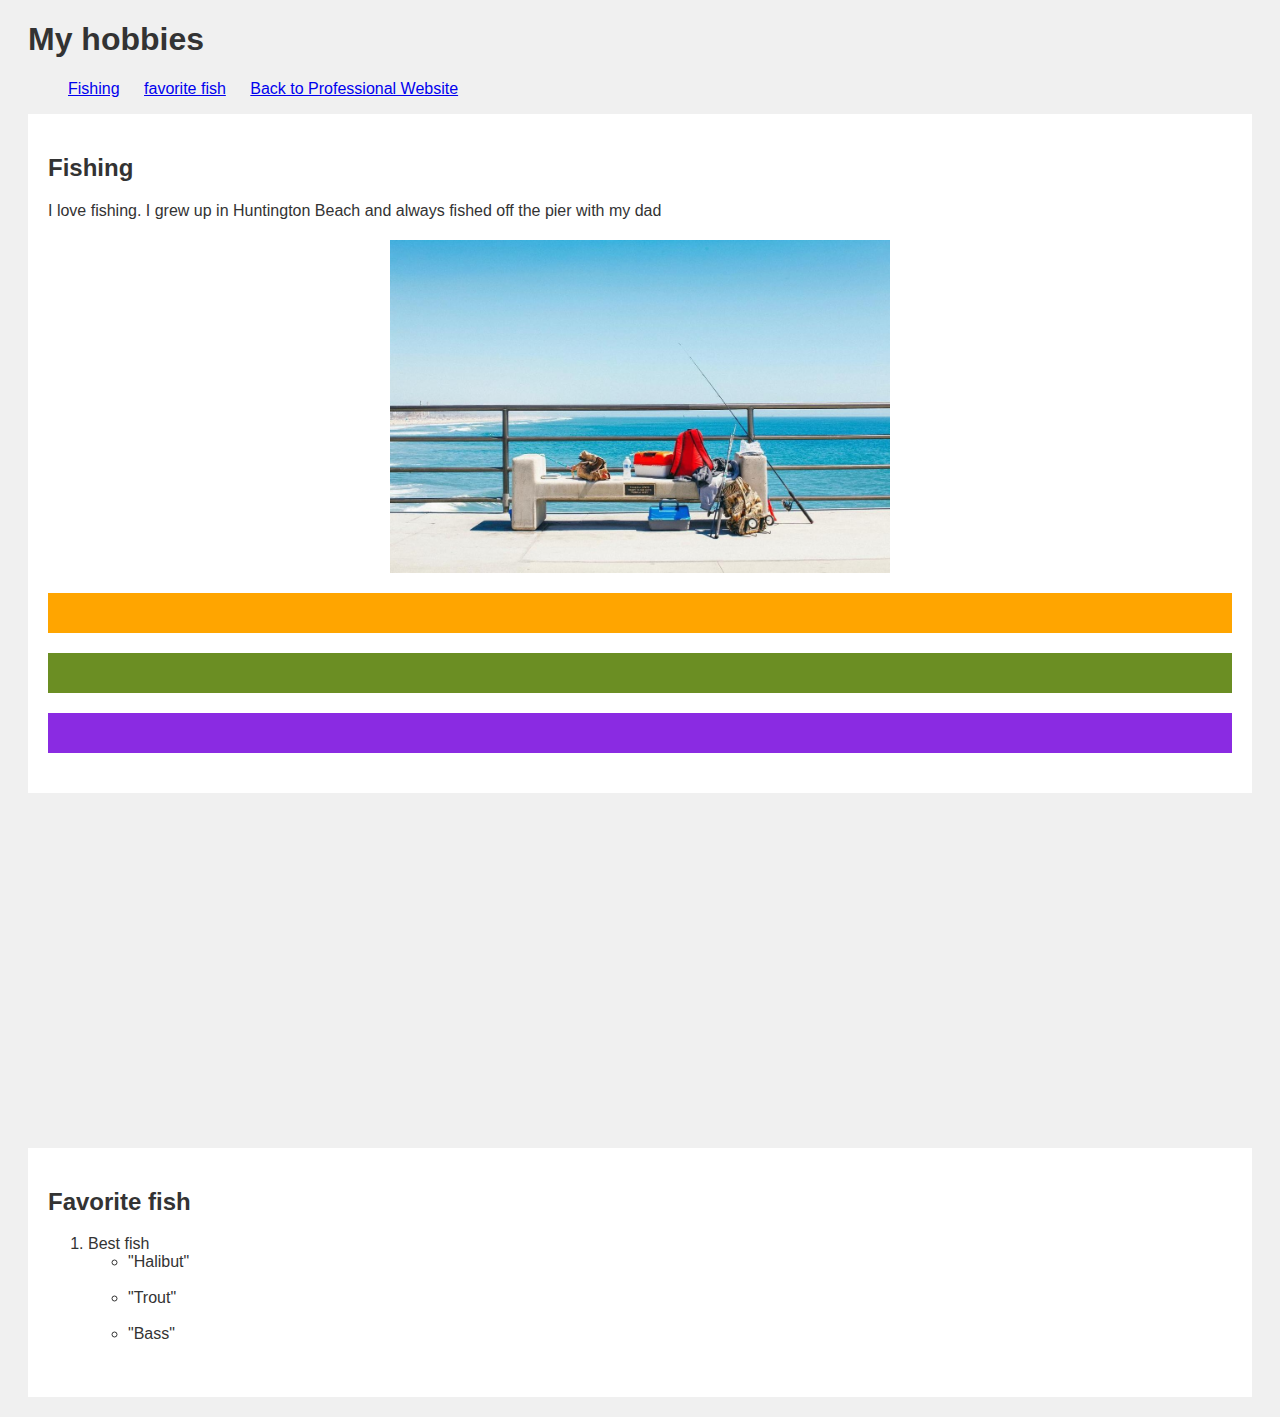
<file: myPage.html>
<!DOCTYPE html>
<html lang="en">
  <head>
    <meta charset="UTF-8" />
    <meta name="viewport" content="width=device-width, initial-scale=1.0" />
    <title>Document</title>
    <link href="css/personalStyles.css" rel="stylesheet" />
  </head>
  <body>
    <div id="container">
        <div id = "navbar">
      <h1>My hobbies</h1>
      <nav>
        <ul id = "nav">
          <li><a href="#fishing">Fishing</a></li>
          <li><a href="#favorite">favorite fish</a></li>
          <li><a href = "index.html">Back to Professional Website</a></li>
          <!-- Add additional navigation links as needed -->
        </ul>
      </nav>
    </div id = "FishingDiv">
      <section id="Fishing">
        <div>
        <h2>Fishing</h2>
        <p>
          I love fishing. I grew up in Huntington Beach and always fished off the pier with my dad
        </p>
        <img src = "fishing.jpeg"
          alt="Fishing on the pier"
        />
        <div class="div1">
            <!-- Content for div 1 -->
        </div>
        
        <div class="div2">
            <!-- Content for div 2 -->
        </div>
        
        <div class="div3">
            <!-- Content for div 3 -->
        </div>
        
    </div>
      </section>
      <div class='tableauPlaceholder' id='viz1713474949423' style='position: relative'><noscript><a href='#'><img alt='Layoffs 2022 ' src='https:&#47;&#47;public.tableau.com&#47;static&#47;images&#47;La&#47;Layoffsof2022&#47;Layoffs2022&#47;1_rss.png' style='border: none' /></a></noscript><object class='tableauViz'  style='display:none;'><param name='host_url' value='https%3A%2F%2Fpublic.tableau.com%2F' /> <param name='embed_code_version' value='3' /> <param name='site_root' value='' /><param name='name' value='Layoffsof2022&#47;Layoffs2022' /><param name='tabs' value='no' /><param name='toolbar' value='yes' /><param name='static_image' value='https:&#47;&#47;public.tableau.com&#47;static&#47;images&#47;La&#47;Layoffsof2022&#47;Layoffs2022&#47;1.png' /> <param name='animate_transition' value='yes' /><param name='display_static_image' value='yes' /><param name='display_spinner' value='yes' /><param name='display_overlay' value='yes' /><param name='display_count' value='yes' /><param name='language' value='en-US' /><param name='filter' value='_gl=1*1dhrwxz*_ga*MTYwMzI4NjQwMC4xNzEwMzY3MzQ1*_ga_8YLN0SNXVS*MTcxMzQ3NDg4Ny41LjEuMTcxMzQ3NDkzMi4wLjAuMA..' /></object></div>                <script type='text/javascript'>                    var divElement = document.getElementById('viz1713474949423');                    var vizElement = divElement.getElementsByTagName('object')[0];                    vizElement.style.width='1900px';vizElement.style.height='2077px';                    var scriptElement = document.createElement('script');                    scriptElement.src = 'https://public.tableau.com/javascripts/api/viz_v1.js';                    vizElement.parentNode.insertBefore(scriptElement, vizElement);                </script>
      <iframe width="560" height="315" src="https://www.youtube.com/embed/f1FpR9GEndc?si=TD1AmT9BHif7DHyn" title="YouTube video player" frameborder="0" allow="accelerometer; autoplay; clipboard-write; encrypted-media; gyroscope; picture-in-picture; web-share" referrerpolicy="strict-origin-when-cross-origin" allowfullscreen></iframe>
      <section id="favorite">
        <h2>Favorite fish</h2>
        <ol>
            <li>Best fish
                <ul>
                    <li>"Halibut"</li> <br/>
                    <li>"Trout"</li> <br/>
                    <li>"Bass"</li> <br/>
                </ul>
            </li>
            <!-- Add more list items as needed -->
           
        </ol>
       
    </div>
  </body>
</html>
</file>
<file: css/personalStyles.css>
/* Set body background color and font family */
body {
    background-color: #f0f0f0; /* Custom background color */
    font-family: 'Franklin Gothic Medium', 'Arial Narrow', Arial, sans-serif; /* Font family */
    color: #333; /* Font color */
}

/* Style the header */
header {
    background-color: #007bff; /* Header background color */
    color: #fff; /* Header font color */
    padding: 20px;
}

/* Style the navigation */
nav ul {
    list-style-type: none;
}

nav ul li {
    display: inline;
    margin-right: 20px;
}

/* Style the main content area */
#container {
    margin: 20px;
}

/* Style the sections */
section {
    background-color: #fff; /* Section background color */
    padding: 20px;
    margin-bottom: 20px;
}

/* Style the image */
#Fishing img {
    width: 100%;
    max-width: 500px;
    display: block;
    margin: 20px auto;
}

/* Style the YouTube video */
iframe {
    margin: 20px auto;
    display: block;
}

/* Style the Tableau graph placeholder */
.tableauPlaceholder {
    margin: 20px auto;
    max-width: 800px;
}

/* Style the footer */
footer {
    text-align: center;
    margin-top: 50px;
}

/* Additional styles for divs */
.div1 {
    background-color: #ffa500; /* Orange background color */
    color: #fff; /* Font color */
    padding: 20px;
    margin-bottom: 20px;
}

.div2 {
    background-color: #6b8e23; /* Olive background color */
    color: #fff; /* Font color */
    padding: 20px;
    margin-bottom: 20px;
}

.div3 {
    background-color: #8a2be2; /* Blue Violet background color */
    color: #fff; /* Font color */
    padding: 20px;
    margin-bottom: 20px;
}
</file>
